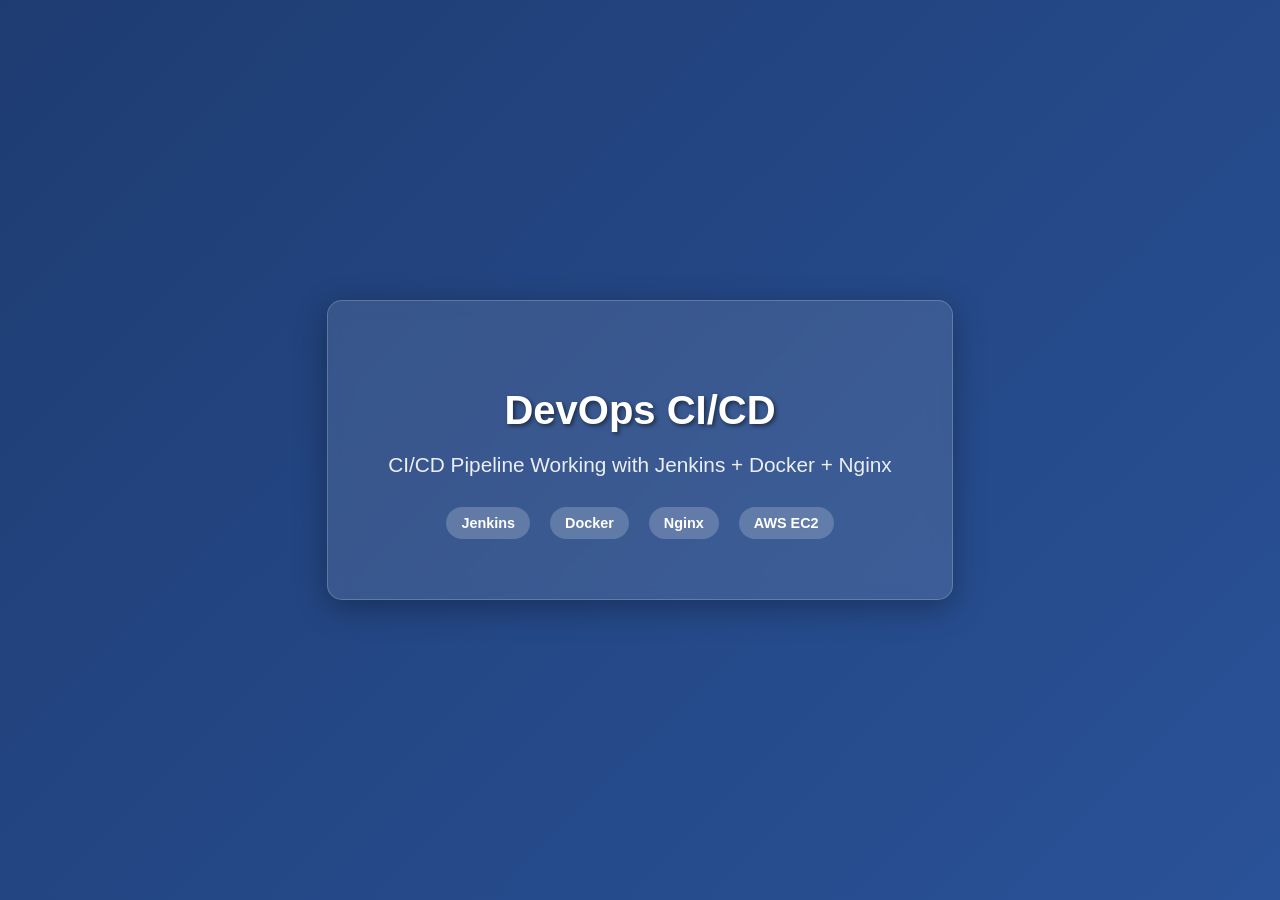
<file: index.html>
<!DOCTYPE html>
<html lang="en">
<head>
    <meta charset="UTF-8">
    <meta name="viewport" content="width=device-width, initial-scale=1.0">
    <title>DevOps CI/CD</title>
    <style>
        body {
            font-family: 'Segoe UI', Tahoma, Geneva, Verdana, sans-serif;
            display: flex;
            justify-content: center;
            align-items: center;
            height: 100vh;
            margin: 0;
            background: linear-gradient(135deg, #1e3c72 0%, #2a5298 100%);
            color: white;
        }
        .container {
            text-align: center;
            padding: 60px;
            background-color: rgba(255, 255, 255, 0.1);
            backdrop-filter: blur(10px);
            border-radius: 15px;
            box-shadow: 0 8px 32px rgba(0,0,0,0.3);
            border: 1px solid rgba(255, 255, 255, 0.2);
            transition: transform 0.3s ease;
        }
        .container:hover {
            transform: translateY(-5px);
        }
        h1 {
            font-size: 2.5em;
            margin-bottom: 20px;
            text-shadow: 2px 2px 4px rgba(0,0,0,0.5);
        }
        p {
            font-size: 1.3em;
            margin-top: 0;
            opacity: 0.9;
        }
        .tech-icons {
            margin-top: 30px;
            display: flex;
            justify-content: center;
            gap: 20px;
        }
        .badge {
            background-color: rgba(255,255,255,0.2);
            padding: 8px 15px;
            border-radius: 20px;
            font-size: 0.9em;
            font-weight: bold;
        }
    </style>
</head>
<body>
    <div class="container">
        <h1>DevOps CI/CD</h1>
        <p>CI/CD Pipeline Working with Jenkins + Docker + Nginx</p>
        <div class="tech-icons">
            <span class="badge">Jenkins</span>
            <span class="badge">Docker</span>
            <span class="badge">Nginx</span>
            <span class="badge">AWS EC2</span>
        </div>
    </div>
</body>
</html>
</file>
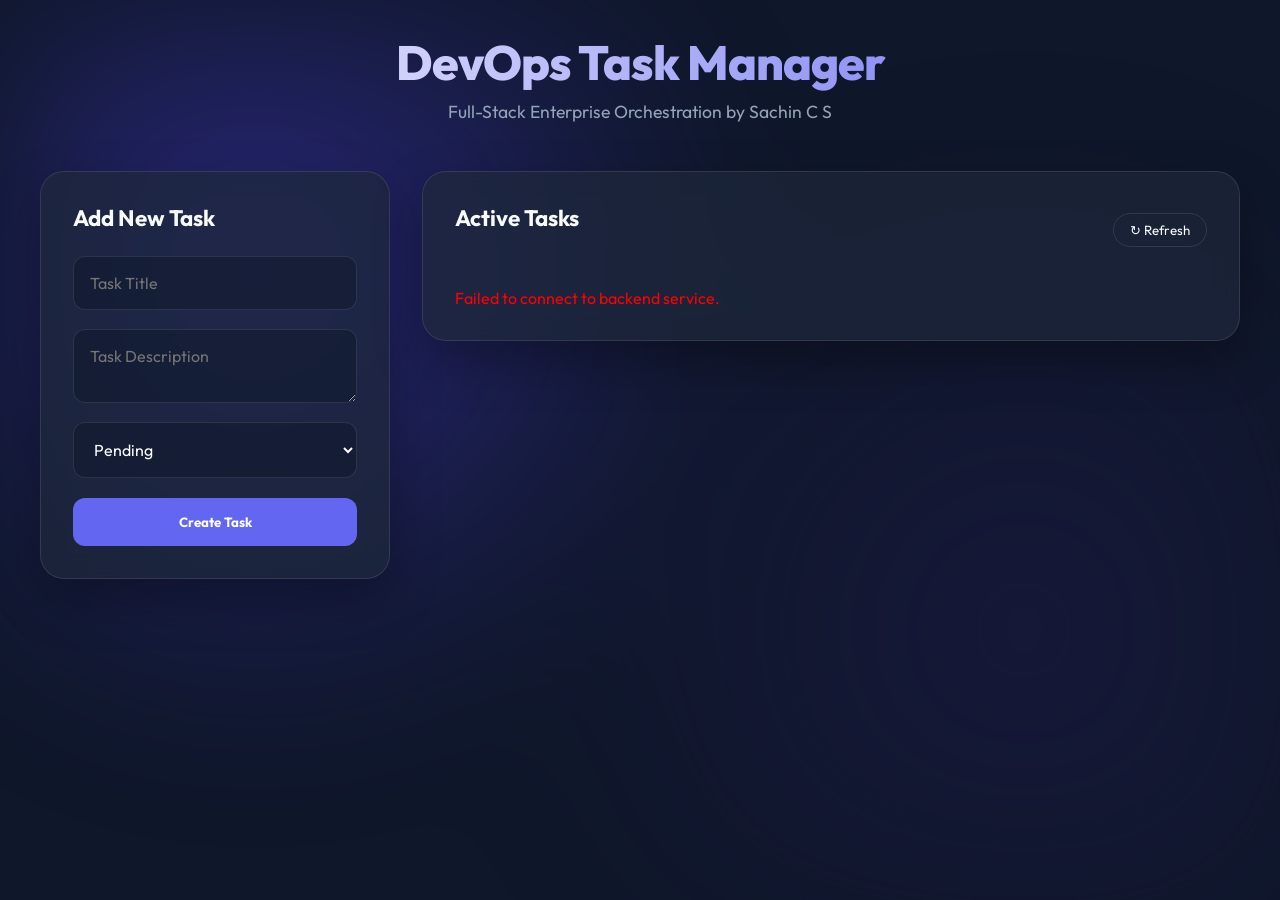
<file: frontend/index.html>
<!DOCTYPE html>
<html lang="en">
<head>
    <meta charset="UTF-8">
    <meta name="viewport" content="width=device-width, initial-scale=1.0">
    <title>DevOps Task Manager | Sachin C S</title>
    <link rel="stylesheet" href="style.css">
    <link href="https://fonts.googleapis.com/css2?family=Outfit:wght@300;400;600;700&display=swap" rel="stylesheet">
</head>
<body>
    <div class="glass-bg"></div>
    <div class="container">
        <header>
            <h1>DevOps Task Manager</h1>
            <p class="subtitle">Full-Stack Enterprise Orchestration by Sachin C S</p>
        </header>

        <div class="main-grid">
            <section class="add-task">
                <div class="card">
                    <h2>Add New Task</h2>
                    <form id="task-form">
                        <input type="text" id="title" placeholder="Task Title" required>
                        <textarea id="description" placeholder="Task Description"></textarea>
                        <select id="status">
                            <option value="Pending">Pending</option>
                            <option value="In Progress">In Progress</option>
                            <option value="Completed">Completed</option>
                        </select>
                        <button type="submit" class="primary-btn">Create Task</button>
                    </form>
                </div>
            </section>

            <section class="task-list-section">
                <div class="card">
                    <div class="card-header">
                        <h2>Active Tasks</h2>
                        <button onclick="fetchTasks()" class="refresh-btn">↻ Refresh</button>
                    </div>
                    <div id="task-list" class="task-grid">
                        <!-- Tasks will be injected here -->
                        <div class="loader">Loading workspace...</div>
                    </div>
                </div>
            </section>
        </div>
    </div>
    <script src="app.js"></script>
</body>
</html>
</file>
<file: frontend/style.css>
:root {
    --primary: #6366f1;
    --primary-glow: rgba(99, 102, 241, 0.4);
    --bg: #0f172a;
    --card-bg: rgba(30, 41, 59, 0.7);
    --text: #f8fafc;
    --text-muted: #94a3b8;
    --border: rgba(255, 255, 255, 0.1);
    --success: #10b981;
    --warning: #f59e0b;
}

* {
    margin: 0;
    padding: 0;
    box-sizing: border-box;
    font-family: 'Outfit', sans-serif;
}

body {
    background: var(--bg);
    color: var(--text);
    min-height: 100vh;
    padding: 2rem;
    overflow-x: hidden;
}

.glass-bg {
    position: fixed;
    top: 0;
    left: 0;
    width: 100%;
    height: 100%;
    background: radial-gradient(circle at 20% 30%, #4338ca 0%, transparent 40%),
                radial-gradient(circle at 80% 70%, #1e1b4b 0%, transparent 40%);
    filter: blur(80px);
    z-index: -1;
    opacity: 0.5;
}

.container {
    max-width: 1200px;
    margin: 0 auto;
}

header {
    text-align: center;
    margin-bottom: 3rem;
    animation: fadeInDown 0.8s ease-out;
}

h1 {
    font-size: 3rem;
    font-weight: 800;
    letter-spacing: -1px;
    background: linear-gradient(to right, #fff, #6366f1);
    -webkit-background-clip: text;
    -webkit-text-fill-color: transparent;
}

.subtitle {
    color: var(--text-muted);
    font-size: 1.1rem;
    margin-top: 0.5rem;
}

.main-grid {
    display: grid;
    grid-template-columns: 350px 1fr;
    gap: 2rem;
}

@media (max-width: 900px) {
    .main-grid { grid-template-columns: 1fr; }
}

.card {
    background: var(--card-bg);
    backdrop-filter: blur(12px);
    border: 1px solid var(--border);
    border-radius: 24px;
    padding: 2rem;
    box-shadow: 0 20px 50px rgba(0, 0, 0, 0.3);
}

h2 {
    font-size: 1.4rem;
    margin-bottom: 1.5rem;
    font-weight: 700;
}

form {
    display: flex;
    flex-direction: column;
    gap: 1.2rem;
}

input, textarea, select {
    background: rgba(15, 23, 42, 0.5);
    border: 1px solid var(--border);
    padding: 1rem;
    border-radius: 12px;
    color: white;
    font-size: 1rem;
    outline: none;
    transition: all 0.3s;
}

input:focus, textarea:focus {
    border-color: var(--primary);
    box-shadow: 0 0 10px var(--primary-glow);
}

.primary-btn {
    background: var(--primary);
    color: white;
    border: none;
    padding: 1rem;
    border-radius: 12px;
    font-weight: 700;
    cursor: pointer;
    transition: all 0.3s;
}

.primary-btn:hover {
    transform: translateY(-2px);
    box-shadow: 0 10px 20px var(--primary-glow);
}

.card-header {
    display: flex;
    justify-content: space-between;
    align-items: center;
    margin-bottom: 2rem;
}

.refresh-btn {
    background: transparent;
    color: var(--accent);
    border: 1px solid var(--border);
    padding: 0.5rem 1rem;
    border-radius: 50px;
    cursor: pointer;
    transition: 0.3s;
}

.refresh-btn:hover {
    background: var(--border);
}

.task-grid {
    display: grid;
    grid-template-columns: repeat(auto-fill, minmax(300px, 1fr));
    gap: 1.5rem;
}

.task-card {
    background: rgba(255, 255, 255, 0.05);
    border: 1px solid var(--border);
    border-radius: 16px;
    padding: 1.5rem;
    position: relative;
    transition: 0.3s;
}

.task-card:hover { border-color: var(--primary); }

.task-card h3 { margin-bottom: 0.5rem; font-size: 1.2rem; }
.task-card p { color: var(--text-muted); font-size: 0.9rem; margin-bottom: 1rem; line-height: 1.5; }

.status-badge {
    display: inline-block;
    padding: 0.3rem 0.8rem;
    border-radius: 50px;
    font-size: 0.75rem;
    font-weight: 700;
    text-transform: uppercase;
}

.Pending { background: rgba(245, 158, 11, 0.2); color: var(--warning); }
.In-Progress { background: rgba(99, 102, 241, 0.2); color: var(--primary); }
.Completed { background: rgba(16, 185, 129, 0.2); color: var(--success); }

.actions {
    display: flex;
    gap: 1rem;
    margin-top: 1.5rem;
}

.delete-btn {
    background: transparent;
    color: #ef4444;
    border: none;
    font-size: 0.85rem;
    cursor: pointer;
}

@keyframes fadeInDown {
    from { opacity: 0; transform: translateY(-20px); }
    to { opacity: 1; transform: translateY(0); }
}
</file>
